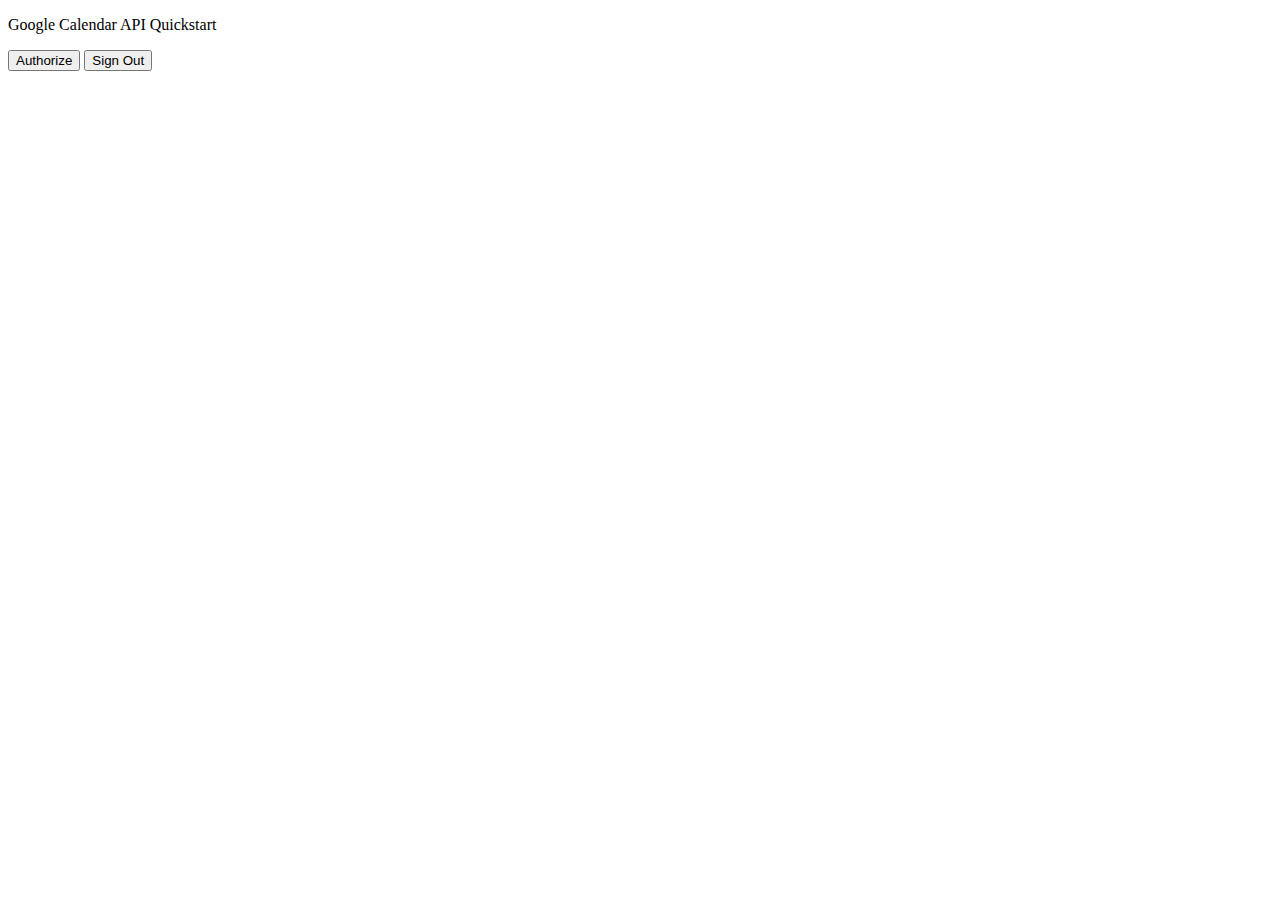
<file: index.html>
<!DOCTYPE html>
<html>
  <head>
    <title>Google Calendar API Quickstart</title>
    <meta charset="utf-8" />
  </head>
  <body>
    <p>Google Calendar API Quickstart</p>

    <!--Add buttons to initiate auth sequence and sign out-->
    <button id="authorize_button" >Authorize</button>
    <button id="signout_button" ">Sign Out</button>

    <pre id="content"></pre>

    <script type="text/javascript">
      // Client ID and API key from the Developer Console
      var CLIENT_ID = '';
      var API_KEY = '<YOUR_API_KEY>';

      // Array of API discovery doc URLs for APIs used by the quickstart
      var DISCOVERY_DOCS = ["https://www.googleapis.com/discovery/v1/apis/calendar/v3/rest"];

      // Authorization scopes required by the API; multiple scopes can be
      // included, separated by spaces.
      var SCOPES = "https://www.googleapis.com/auth/calendar.readonly";

      var authorizeButton = document.getElementById('authorize_button');
      var signoutButton = document.getElementById('signout_button');

      /**
       *  On load, called to load the auth2 library and API client library.
       */
      function handleClientLoad() {
        gapi.load('client:auth2', initClient);
      }

      /**
       *  Initializes the API client library and sets up sign-in state
       *  listeners.
       */
      function initClient() {
        gapi.client.init({
          apiKey: API_KEY,
          clientId: CLIENT_ID,
          discoveryDocs: DISCOVERY_DOCS,
          scope: SCOPES
        }).then(function () {
          // Listen for sign-in state changes.
          gapi.auth2.getAuthInstance().isSignedIn.listen(updateSigninStatus);

          // Handle the initial sign-in state.
          updateSigninStatus(gapi.auth2.getAuthInstance().isSignedIn.get());
          authorizeButton.onclick = handleAuthClick;
          signoutButton.onclick = handleSignoutClick;
        });
      }

      /**
       *  Called when the signed in status changes, to update the UI
       *  appropriately. After a sign-in, the API is called.
       */
      function updateSigninStatus(isSignedIn) {
        if (isSignedIn) {
          authorizeButton.style.display = 'none';
          signoutButton.style.display = 'block';
          listUpcomingEvents();
        } else {
          authorizeButton.style.display = 'block';
          signoutButton.style.display = 'none';
        }
      }

      /**
       *  Sign in the user upon button click.
       */
      function handleAuthClick(event) {
        gapi.auth2.getAuthInstance().signIn();
      }

      /**
       *  Sign out the user upon button click.
       */
      function handleSignoutClick(event) {
        gapi.auth2.getAuthInstance().signOut();
      }

      /**
       * Append a pre element to the body containing the given message
       * as its text node. Used to display the results of the API call.
       *
       * @param {string} message Text to be placed in pre element.
       */
      function appendPre(message) {
        var pre = document.getElementById('content');
        var textContent = document.createTextNode(message + '\n');
        pre.appendChild(textContent);
      }

      /**
       * Print the summary and start datetime/date of the next ten events in
       * the authorized user's calendar. If no events are found an
       * appropriate message is printed.
       */
      function listUpcomingEvents() {
        gapi.client.calendar.events.list({
          'calendarId': 'primary',
          'timeMin': (new Date()).toISOString(),
          'showDeleted': false,
          'singleEvents': true,
          'maxResults': 10,
          'orderBy': 'startTime'
        }).then(function(response) {
          var events = response.result.items;
          appendPre('Upcoming events:');

          if (events.length > 0) {
            for (i = 0; i < events.length; i++) {
              var event = events[i];
              var when = event.start.dateTime;
              if (!when) {
                when = event.start.date;
              }
              appendPre(event.summary + ' (' + when + ')')
            }
          } else {
            appendPre('No upcoming events found.');
          }
        });
      }

    </script>

    <script async defer src="https://apis.google.com/js/api.js"
      onload="this.onload=function(){};handleClientLoad()"
      onreadystatechange="if (this.readyState === 'complete') this.onload()">
    </script>
  </body>
</html>
</file>
